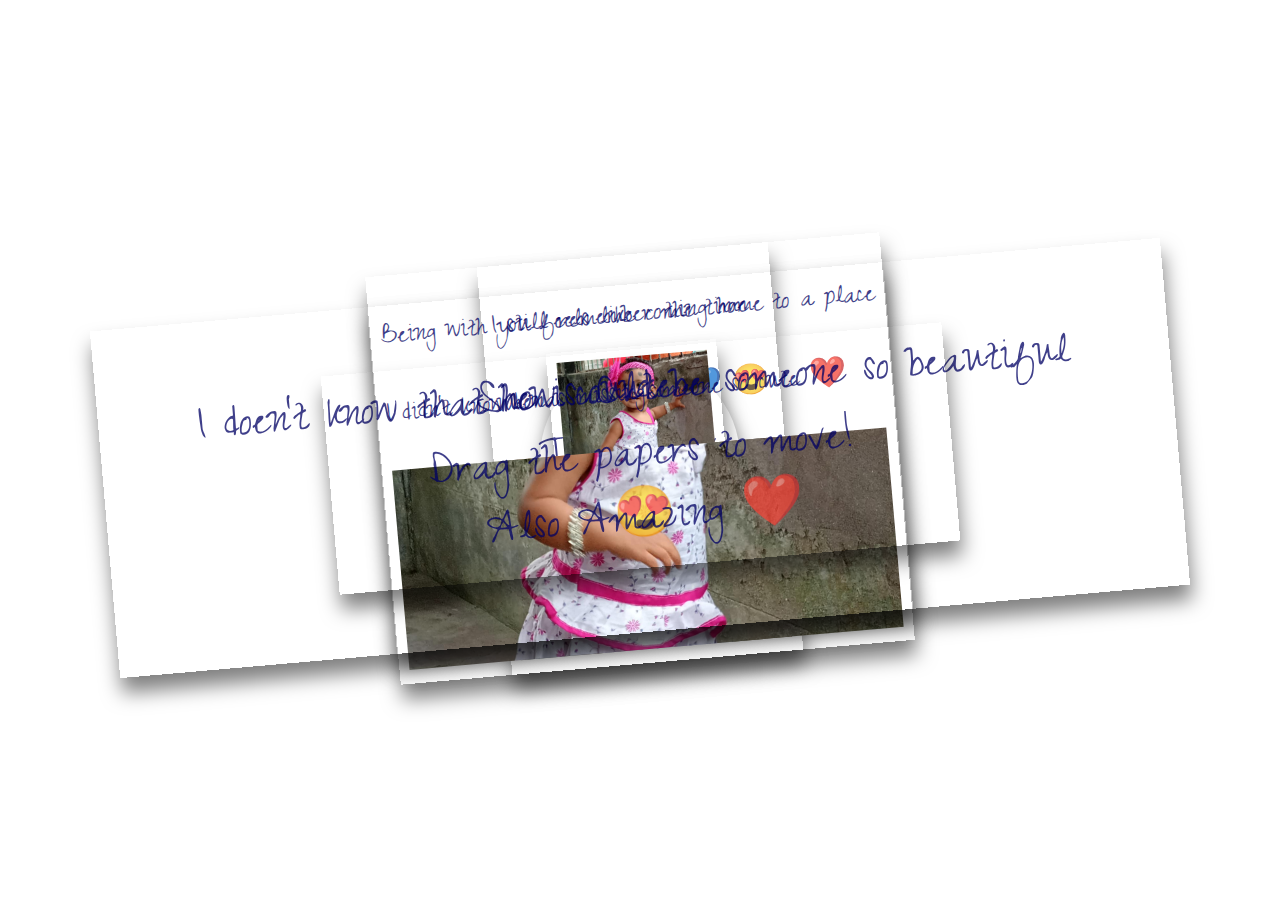
<file: index.html>
<!DOCTYPE html>
<html lang="en" >
<head>
  <meta charset="UTF-8">
  <title>Drag Papers ❤️</title>
  <link rel='stylesheet' href='https://fonts.googleapis.com/css2?family=Short+Stack&amp;family=Homemade+Apple&amp;display=swap'><link rel="stylesheet" href="./style.css">

</head>
<body>
<!-- partial:index.partial.html -->
<!-- A pen by Developer Rahul  -->
<div class="paper heart">
<p>Thank you Diya</p>
</div>

  
<div class="paper image">
  <p>I still remember the time 
  </p>
    <p> when we first met💙 😍 </p>
   <img class="cardImg" src="images/3.jpeg" />
</div>

<div class="paper image">
  <p</p>
  <img class="cardImg" src="images/2.jpeg" />
</div>

<div class="paper image">
  <p>Being with you feels like coming home to a place </p>
   <p> I didn't know I was missing.someone so cute ❤️ </p>

  <img class="cardImg" src="images/1.jpeg" />
</div>



<div class="paper red">
<p class="p1">I doen't know that how could be someone so beautiful</p>
<p class="p2">😍</p>
</div>

<div class="paper">
<p class="p1">She is Cute </p>
  <p class="p1">Also Amazing <span style="color: red !important;">❤️</span></p>
</div>

<div class="paper">
<p class="p1">Drag the papers to move!</p>
</div>
<!-- partial -->
  <script  src="./script.js"></script>
  <script  src="./mobile.js"></script>

</body>
</html>
</file>
<file: style.css>
@import url('https://fonts.googleapis.com/css2?family=Zeyada&display=swap');


.container {
  display: flex;
  flex-direction: column;
  align-items: center;
  justify-content: center;
  height: 100vh;
  gap: 20px;
}

.test {
  font-size: 17px;
  width: 50%;
}

#banner {
  height: 270px ;
  width: 350px ;
  object-fit: cover;
}

.btn {
  text-decoration: none;
  color: white;
  background-color: rgb(151, 6, 151);
  padding: 10px 15px;
  border-radius: 20px;
  font-family: 'Courier New', Courier, monospace;
}

body {
  height: 100vh;
  display: flex;
  align-items: center;
  justify-content: center;

  background-size: 1000px;
  background-image: url("https://www.psdgraphics.com/wp-content/uploads/2022/01/white-math-paper-texture.jpg");
  background-position: center center;
}

.paper {
  background-image: url("https://i0.wp.com/textures.world/wp-content/uploads/2018/10/2-Millimeter-Paper-Background-copy.jpg?ssl=1");
  background-size: 500px;
  background-position: center center;
  padding: 20px 100px;
  /*  min-width: 800px; */

  transform: rotateZ(-5deg);
  box-shadow: 1px 15px 20px 0px rgba(0, 0, 0, 0.5);

  position: absolute;
}

.paper.heart {
  position: relative;
  width: 200px;
  height: 200px;
  padding: 0;
  border-radius: 50%;
}

.paper.image {
  padding: 10px;
}

.paper.image p {
  font-size: 30px;
}

.cardImg {
  max-height: 200px;
  width: 100%;
  user-select: none;
  object-fit: cover;
}

.paper.heart::after {
  content: "";
  /* background-image: url('./images/heart.webp'); */
  width: 100%;
  height: 100%;
  position: absolute;
  top: 0;
  left: 0;
  background-size: 150px;
  background-position: center center;
  background-repeat: no-repeat;
}

p {
  font-family: 'Zeyada';
  font-size: 50px;
  color: rgb(0, 0, 100);
  opacity: 0.75;
  user-select: none;
}

.p2 {
  text-align: center;
}

@media screen and (min-width: 600px) {
  .test {
    width: 100%;
  }
}
</file>
